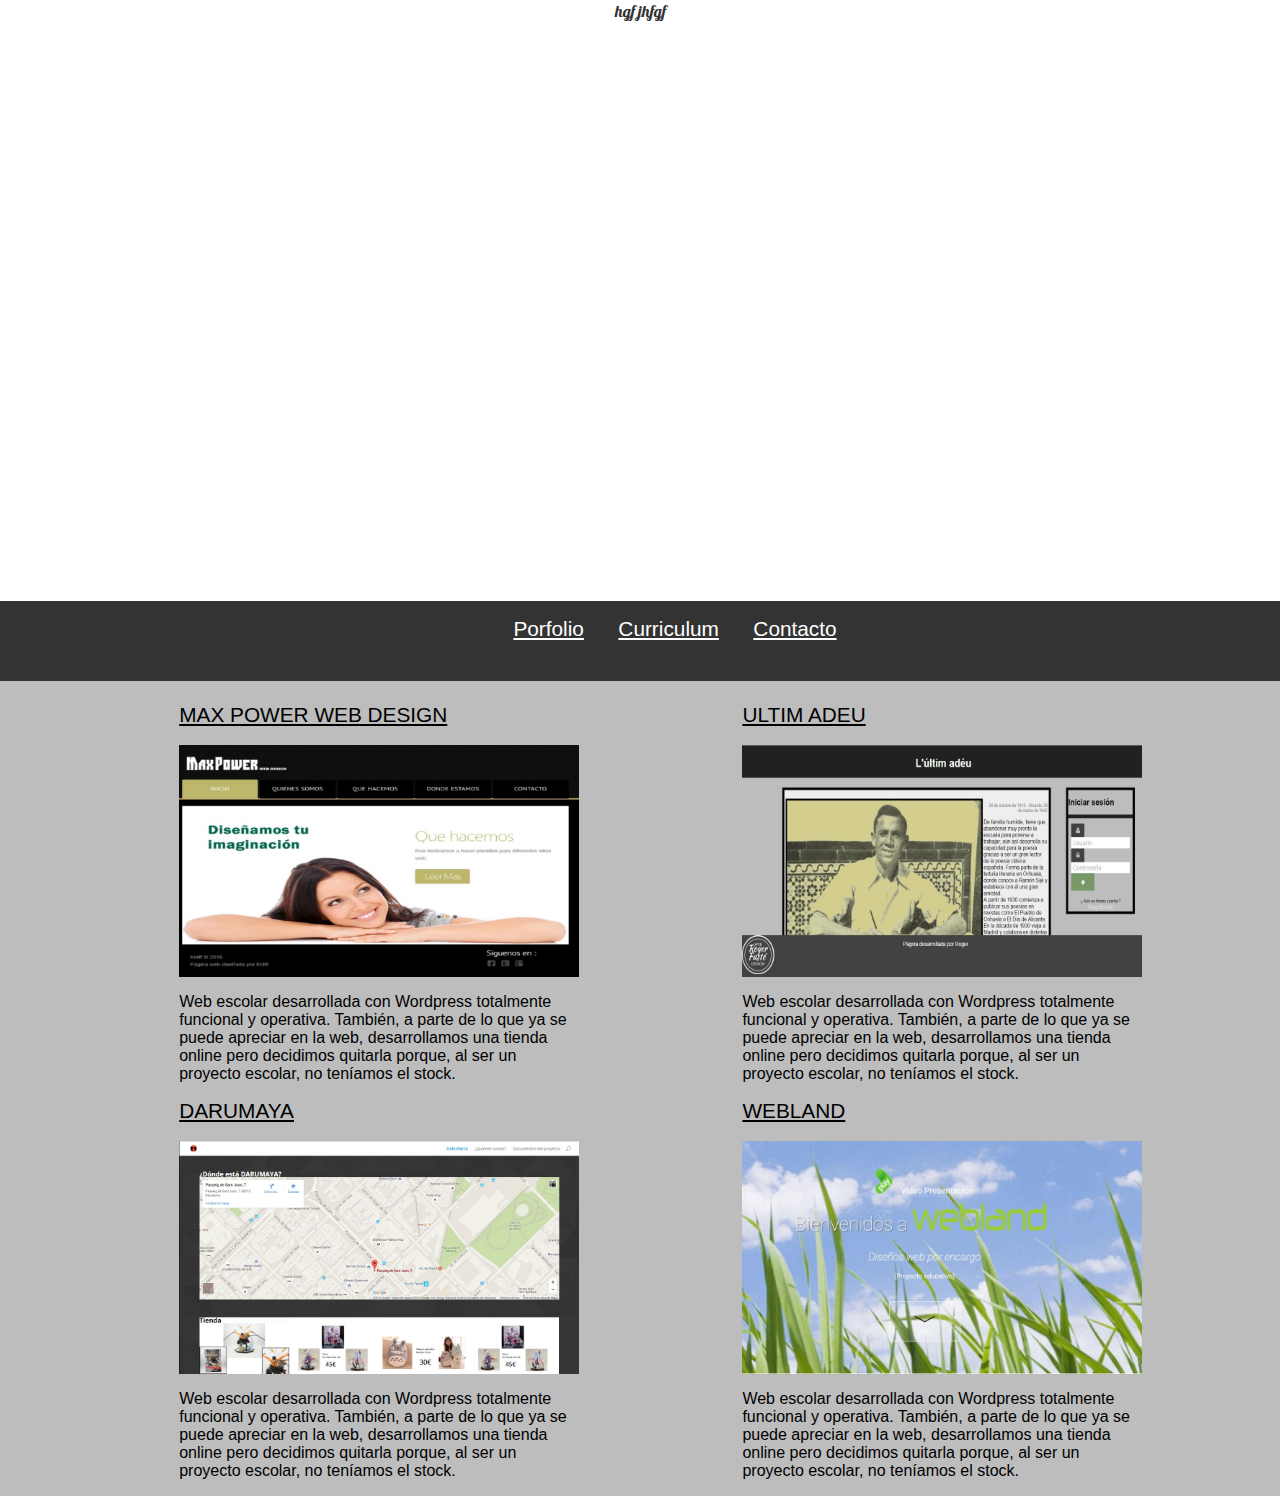
<file: index.html>
<!DOCTYPE html PUBLIC "-//W3C//DTD XHTML 1.0 Transitional//EN" "http://www.w3.org/TR/xhtml1/DTD/xhtml1-transitional.dtd">
<html xmlns="http://www.w3.org/1999/xhtml">
<head>
<meta http-equiv="Content-Type" content="text/html; charset=UTF-8" />
<title>TelloFustéWD</title>
<link href='http://fonts.googleapis.com/css?family=Lobster' rel='stylesheet' type='text/css'>
<link rel="stylesheet" type="text/css" href="css/style.css">
<style>
body, html{ margin:0; padding:0;}
.header{ border-top:1px solid white;background:white; color:#333; height:100%; width:100%; font-family: 'Lobster', cursive; text-align:center}
.menu{ height:80px; width:100%; background:#333; color:white; text-align:center}
.wrapper{ width:80%; padding-top:20px; margin-left: 10%; padding-top: 8%; padding-bottom: 6%}

.fixed{position:fixed; top:0}

</style>
<script src="http://ajax.googleapis.com/ajax/libs/jquery/1.11.1/jquery.min.js"></script>
<script>
posicionarMenu();

$(window).scroll(function() {    
    posicionarMenu();
});

function posicionarMenu() {
    var altura_del_header = $('.header').outerHeight(true);
    var altura_del_menu = $('.menu').outerHeight(true);

    if ($(window).scrollTop() >= altura_del_header){
        $('.menu').addClass('fixed');
        $('.wrapper').css('margin-top', (altura_del_menu) + 'px');
    } else {
        $('.menu').removeClass('fixed');
        $('.wrapper').css('margin-top', '0');
    }
}

</script>
</head>

<body>
<div class="header">
	<!-- <img src="img/imagen.jpg" width="100%" height="100%"> -->
	hgf jhfgf
</div>
<div class="menu">
		<ul>
			<li><a href="#index">Porfolio</a></li>
			<li><a href="#curriculum">Curriculum</a></li>
			<li><a href="contacto.html">Contacto</a></li>		
		</ul></div>
<div class="wrapper">
	<div class="porfolio">
		<div style="width: 100%">
			<div class="webs1">
				<a href="http://maxpowerwebdesign.esy.es/" class="titulo">MAX POWER WEB DESIGN</a> <br/><br/>
				<a href="http://maxpowerwebdesign.esy.es/"><img src="img/MaxPower.jpg" width="400" title="MAX POWER WEB DESIGN" alt="MAX POWER WEB DESIGN"> </a>
				<p class="text"> 
					Web escolar desarrollada con Wordpress totalmente funcional y operativa. También, a parte de lo que ya se puede apreciar en la web, desarrollamos una tienda online pero decidimos quitarla porque, al ser un proyecto escolar, no teníamos el stock.
				</p>
			</div>
			<div class="webs2">
				<a href="http://www.darumayaj23.esy.es" class="titulo">ULTIM ADEU</a> <br/><br/>
				<a href="http://www.darumayaj23.esy.es"><img src="img/ultimAdeu.jpg" width="400" title="ULTIM ADEU" alt="ULTIM ADEU"> </a>
				<p class="text"> 
					Web escolar desarrollada con Wordpress totalmente funcional y operativa. También, a parte de lo que ya se puede apreciar en la web, desarrollamos una tienda online pero decidimos quitarla porque, al ser un proyecto escolar, no teníamos el stock.
				</p>
			</div>
		</div>
		<div style="width: 100%">
			<div class="webs1">
				<a href="http://www.darumayaj23.esy.es" class="titulo">DARUMAYA</a> <br/><br/>
				<a href="http://www.darumayaj23.esy.es"><img src="img/darumaya.jpg" width="400" title="Darumaya" alt="Darumaya"> </a>
				<p class="text"> 
					Web escolar desarrollada con Wordpress totalmente funcional y operativa. También, a parte de lo que ya se puede apreciar en la web, desarrollamos una tienda online pero decidimos quitarla porque, al ser un proyecto escolar, no teníamos el stock.
				</p>
			</div>
			<div class="webs2">
				<a href="http://webland.ml/" class="titulo">WEBLAND	</a> <br/><br/>
				<a href="http://webland.ml/"><img src="img/WebLand.jpg" width="400" title="WEBLAND" alt="WEBLAND"> </a>
				<p class="text"> 
					Web escolar desarrollada con Wordpress totalmente funcional y operativa. También, a parte de lo que ya se puede apreciar en la web, desarrollamos una tienda online pero decidimos quitarla porque, al ser un proyecto escolar, no teníamos el stock.
				</p>
			</div>
		</div>
	</div>


</div>





</body>
</html>
</file>
<file: css/style.css>
body {
	margin: 0px;
	background: #BDBDBD;
	font-size:12pt;
	color: 'black';
	font-family:"open sans", Arial, Helvetica, sans-serif;
	width: 100%;
	float: center;
}

.header{
	width: 100%;
	min-height: 600px;
	background-image: url("../img/imagen.jpg");
}

.menu{
	position: absolute;
}


ul {
	text-align: center;
}

ul li {
	list-style: none;
	display:inline-block;
	margin-left: 30px;
	margin-bottom: 10px;
}

ul li a {
	font-family: 'Raleway', Helvetica, Arial;
	font-weight: 300;
	font-size: 1.3rem;
	color: white;
}

ul li a:hover {
	color:#000000;
	text-decoration: underline;
}


.webs1{
	width: 40%;
	padding-left: 5%;
	float: left;
}

.webs2{
	width: 40%;
	padding-left: 10%;
	float: right;
}

.text {
	width: 96%
}

.titulo {
	font-family: 'Raleway', Helvetica, Arial;
	font-weight: 300;
	font-size: 1.3rem;
	color: black;
	margin-bottom: 5px;
}



////////////////////////////////////////////
img{border:0}
body{margin:0; padding:0}
h1{color:#FFFFFF; float: right; font-size: 1.6em; margin-top: 120px;}

#header{width:100%; height:250px; background:black; }
#headercont{width:900px; margin:auto;height:250px}
#headercont img{margin-top:20px; float:left}
#menu{width:100%; height:50px; background:#2b2b2b; padding-top:20px; text-align:center; min-width:900px}
#menu a{font-family:arial; color:white; text-decoration:none;margin-left:30px; margin-right:30px}


.fixed{position:fixed;top:0}
.margen{margin-top:50px}
////////////////////////////////////////////


.contacto1{ text-align: center; padding-top: 50px; border: 5px solid; border-color: gray; margin-top: 10%; width: 30%; float: left; margin-left: 15%; margin-bottom: 10%}
.contacto2{ text-align: center; padding-top: 50px; border: 5px solid; border-color: gray; margin-top: 10%; width: 30%; float: right; margin-right: 15%; margin-bottom: 10%}
.footer{ background-color: black; position: fixed; width: 100%; height: 100px; bottom: 0px;	text-align: center;	color: white}











































.footer {
    
	background-color: black;
	position: absolute;
	width: 100%
	height: 100px;
	bottom: 0px;
	text-align: center;
	color: white;
	margin-left: 10%

}


footer #logo {
	width: 40%;
	float: left;
}

footer #logo #logoimg {
	width: 20%;
}

footer #copyright {
	float: left;
	color: white;
}
</file>
